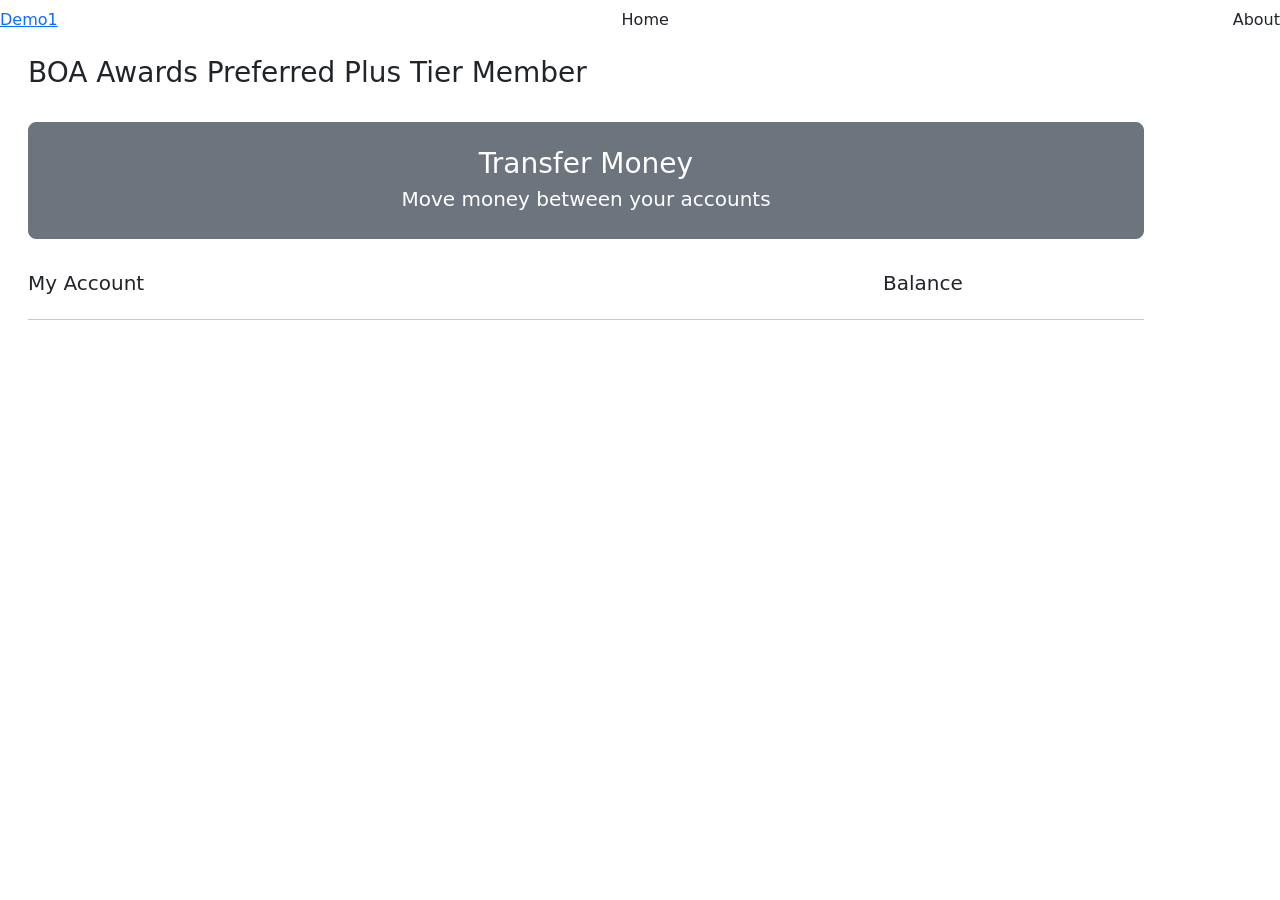
<file: target/classes/templates/Index.html>
<!DOCTYPE html>
<html lang="en" xmlns:th="http://www.thymeleaf.org">
<head>
    <meta charset="UTF-8">
    <meta name="viewport" content="width=device-width, initial-scale=1">
    <title>Demo1 - Home</title>
    <link href="https://cdn.jsdelivr.net/npm/bootstrap@5.3.8/dist/css/bootstrap.min.css"
          rel="stylesheet">
    <link rel="stylesheet" th:href="@{/css/site.css}">

    <style>
        #summary,
        #debit_card,
        #award_cash_card,
        #travel_credit_card {
            display: none;
        }
    </style>
</head>
<body>

<nav class="navbar">
    <a class="brand" th:href="@{/}">Demo1</a>
    <a th:href="@{/}">Home</a>
    <a th:href="@{/about}">About</a>
</nav>

<main class="container m-3">
    <h3>BOA Awards Preferred Plus Tier Member </h3> <br>
    <div class="mb-4">
        <a th:href="@{/account/transfer}"
           class="btn btn-secondary btn-lg w-100 py-4">
            <h3 class="mb-1">Transfer Money</h3>
            <span>Move money between your accounts</span>

        </a>
    </div>
    <div class="py-2 bord">
        <div class="row">
            <div class="col-9 ">
                <h5>My Account</h5>
            </div>
            <div class="col-3">
                <h5>Balance</h5>
            </div>
        </div>
        <hr>
    <div th:each="account : ${accounts}" class="row py-3">
        <div class="col-9">
            <a th:href="@{/transaction/getlist/{id}(id=${account.id})}" style="text-decoration: none;">
                <span style="font-size: 20px"
                    th:text="${account.accountType.description}"></span>
            </a>
        </div>
        <div class="col-3">
            <span th:text="${'$' + #numbers.formatDecimal(account.balance, 1, 'COMMA', 2, 'POINT')}"></span>
        </div>
    </div>
    </div>


</main>

</body>
</html>
</file>
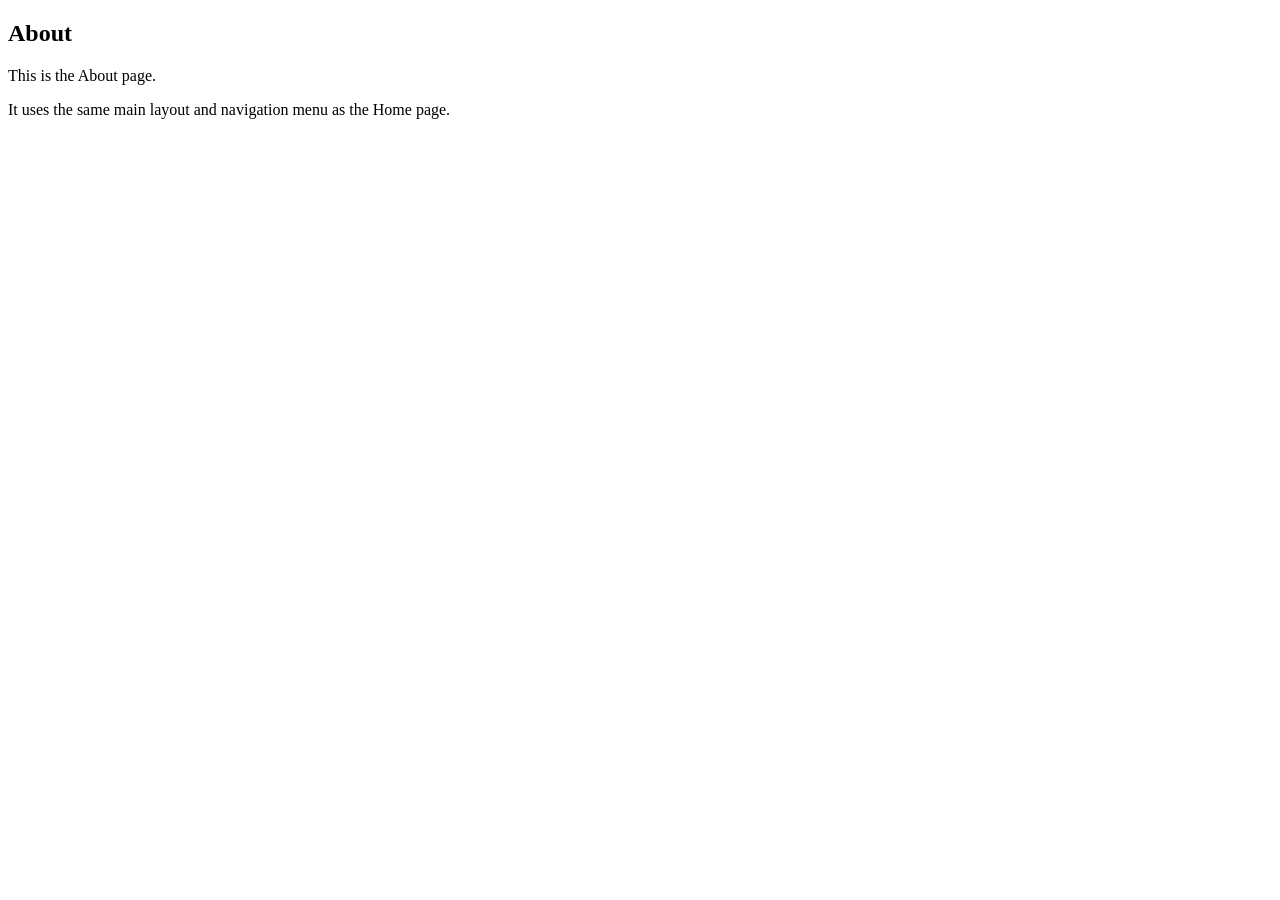
<file: target/classes/templates/About.html>
<!DOCTYPE html>
<html lang="en" xmlns:th="http://www.thymeleaf.org"
      th:replace="~{layout :: layout(~{::title}, ~{::section})}">

<head>
    <title>About - Demo1</title>
</head>

<body>
<section>
    <h1>About</h1>
    <p>This is the About page.</p>
    <p>It uses the same main layout and navigation menu as the Home page.</p>
</section>
</body>

</html>
</file>
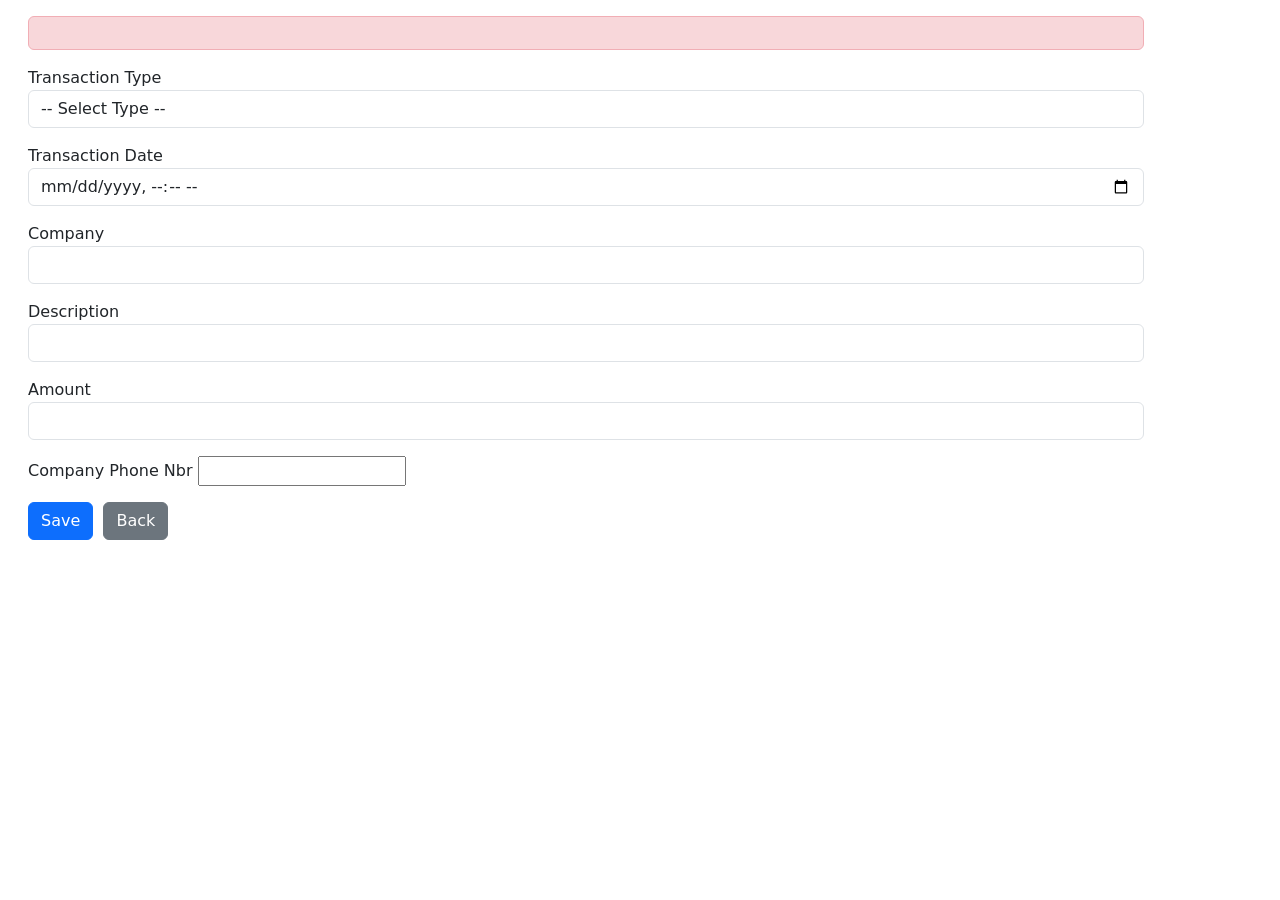
<file: target/classes/templates/Transaction.html>
<!DOCTYPE html>
<html lang="en">
<head>
    <meta charset="UTF-8">
    <title>Transaction</title>
    <link href="https://cdn.jsdelivr.net/npm/bootstrap@5.3.8/dist/css/bootstrap.min.css"
          rel="stylesheet">
    <link rel="stylesheet" th:href="@{/css/site.css}">

    <style>
        #summary,
        #debit_card,
        #award_cash_card,
        #travel_credit_card {
            display: none;
        }
    </style>
</head>
<body>
<main class="container m-3">
    <div th:if="${errorMessage}"
         class="alert alert-danger"
         role="alert">

        <span th:text="${errorMessage}"></span>

    </div>
    <form th:action="@{/transaction/save}"
          th:object="${transaction}"
          method="post">

        <!-- Keep the selected account ID -->
        <input type="hidden" name="accountId" th:value="${accountId}">

        <div class="mb-3">
            <label>Transaction Type</label>
            <select th:field="*{transactionType.id}" required class="form-control">
                <option value="">-- Select Type --</option>
                <option th:each="type : ${transactionTypes}"
                        th:value="${type.id}"
                        th:text="${type.typeName}">
                </option>
            </select>
        </div>

        <div class="mb-3">
            <label>Transaction Date</label>
            <input type="datetime-local" required class="form-control"
                   th:attr="max=${#temporals.format(#temporals.createNow(), 'yyyy-MM-dd''T''HH:mm')} "
                   th:field="*{transactionDate}">
        </div>

        <div class="mb-3">
            <label>Company</label>
            <input type="text" class="form-control"
                   th:field="*{company}">
        </div>

        <div class="mb-3">
            <label>Description</label>
            <input type="text" class="form-control"
                   th:field="*{description}">
        </div>
        <div class="mb-3">
        </div>

        <div class="mb-3">
            <label>Amount</label>
            <input type="number"
                   th:field="*{amount}"
                   class="form-control"
                   required
                   min="0.01"
                   step="0.01">
        </div>
        <div class="text-danger"
             th:if="${#fields.hasErrors('amount')}"
             th:errors="*{amount}">
        </div>

        <div class="mb-3">
            <label>Company Phone Nbr</label>
            <input type="text" th:field="*{companyPhoneNbr}">
        </div>

        <button type="submit" class="btn btn-primary">Save</button>&nbsp;
        <a th:href="@{/}" class="btn btn-secondary">Back</a>

    </form>

</main>

</body>
</html>
</file>
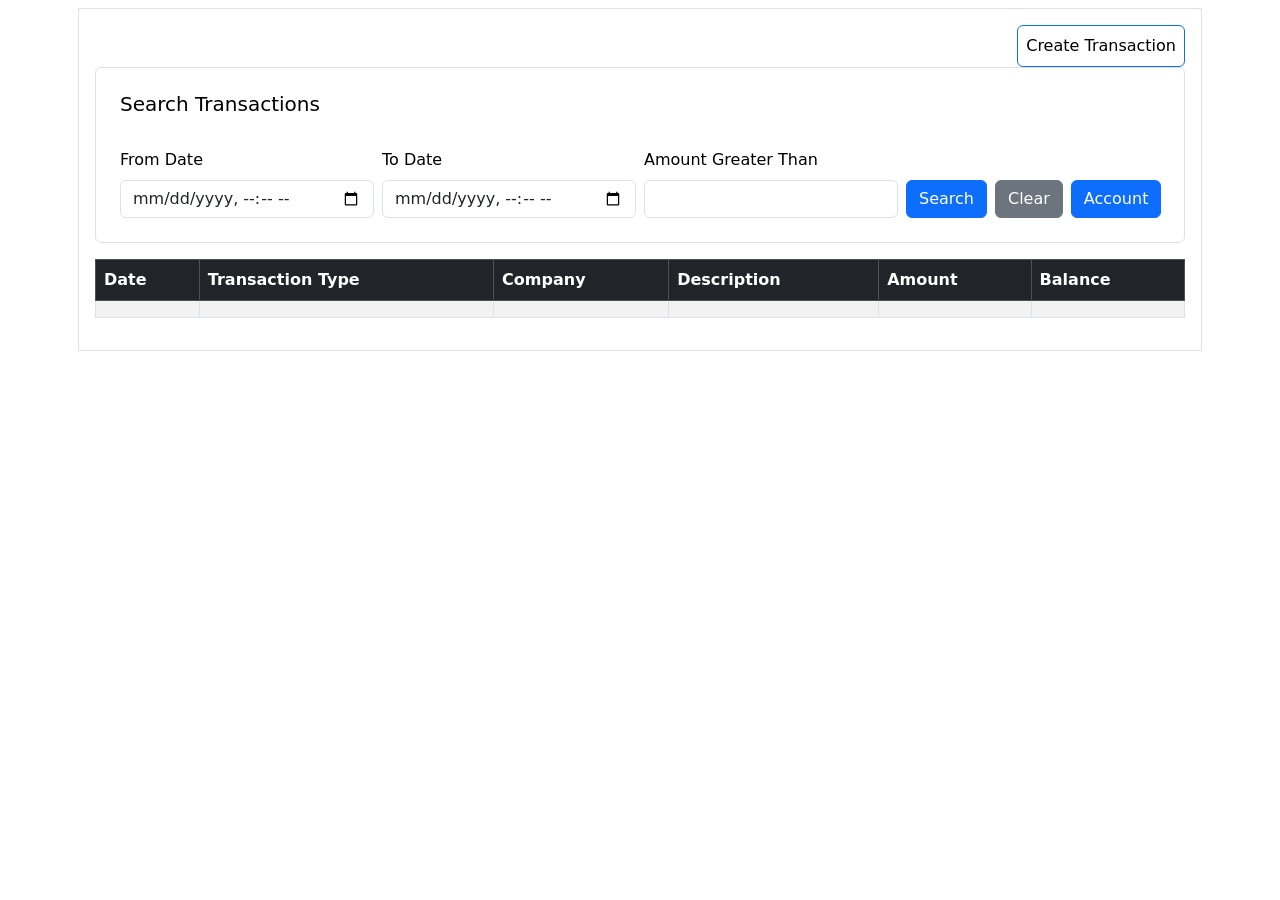
<file: target/classes/templates/TransactionList.html>
<!DOCTYPE html>
<html lang="en">
<head>
    <meta charset="UTF-8">
    <title>Transaction</title>
    <link href="https://cdn.jsdelivr.net/npm/bootstrap@5.3.8/dist/css/bootstrap.min.css"
          rel="stylesheet">
    <link rel="stylesheet" th:href="@{/css/site.css}">

    <style>
        #summary,
        #debit_card,
        #award_cash_card,
        #travel_credit_card {
            display: none;
        }
    </style>
</head>
<body>

<div class="container p-2">
  <div class="table border p-3">
    <div class="row">
        <div class="col-8 p-2">
            <h3 class="text-center" th:text="${accountInfo}"></h3>
        </div>
        <div class="col-4 text-end">
            <a class="btn btn-primary" th:href="@{/transaction/new/{id}(id=${accountId})}">
                Create Transaction
            </a>
        </div>
    </div>
      <form th:action="@{/transaction/list/{id}(id=${accountId})}"
            method="get">
          <div class="border rounded p-3 mb-3">

              <h5 class="mb-3">Search Transactions</h5>

              <form th:action="@{/transaction/list/{id}(id=${accountId})}"
                    method="get">

                  <div class="row g-2 align-items-end">

                      <div class="col-md-3">
                          <label class="form-label">From Date</label>
                          <input type="datetime-local" name="fromDate"
                             id="fromDate"    class="form-control">
                      </div>

                      <div class="col-md-3">
                          <label class="form-label">To Date</label>
                          <input type="datetime-local" name="toDate"
                               id="toDate"  class="form-control">
                      </div>

                      <div class="col-md-3">
                          <label class="form-label">Amount Greater Than</label>
                          <input type="number" name="amount"
                                 step="0.01" min="0"
                                 class="form-control">
                      </div>

                      <div class="col-md-3 d-flex gap-2">
                          <button type="submit"
                                  class="btn btn-primary">
                              Search
                          </button>

                          <button type="reset"
                                  class="btn btn-secondary">
                              Clear
                          </button>
                          <a th:href="@{/}" class="btn btn-primary">Account</a>
                      </div>

                  </div>
              </form>
      </div>


    <table class="table table-striped table-hover table-bordered align-middle">

        <thead class="table-dark">
            <tr>
                <th>Date</th>
                <th>Transaction Type</th>
                <th>Company</th>
                <th>Description</th>
                <th>Amount</th>
                <th>Balance</th>

            </tr>
        </thead>

        <tbody>
            <tr th:each="item : ${transactions}">
                <td th:text="${#temporals.format(item.transactionDate, 'MM/dd/yyyy')}"></td>
                <td th:text="${item.transactionType.typeName}"></td>
                <td th:text="${item.company != null ? item.company : ''}"></td>
                <!--td th:if="${item.company != null}"
                th:text="${item.company}"></td-->
                <td th:text="${item.description != null ? item.description : ''}"></td>

                <td th:text="${#numbers.formatDecimal(item.amount, 1, 'COMMA', 2, 'POINT')}"></td>
                <td th:text="${#numbers.formatDecimal(item.accountTransaction.balance, 1, 'COMMA', 2, 'POINT')}"></td>

            </tr>
        </tbody>
        </table>
    </div>

    <script>
        let fromDate = document.getElementById("fromDate");
        let toDate = document.getElementById("toDate");

        function validateDates() {

            if (fromDate.value && toDate.value &&
                toDate.value < fromDate.value) {

                alert("To Date must be equal to or greater than From Date");

                toDate.value = fromDate.value;
            }
        }

        fromDate.addEventListener("change", validateDates);
        toDate.addEventListener("change", validateDates);
    </script>

</body>
</file>
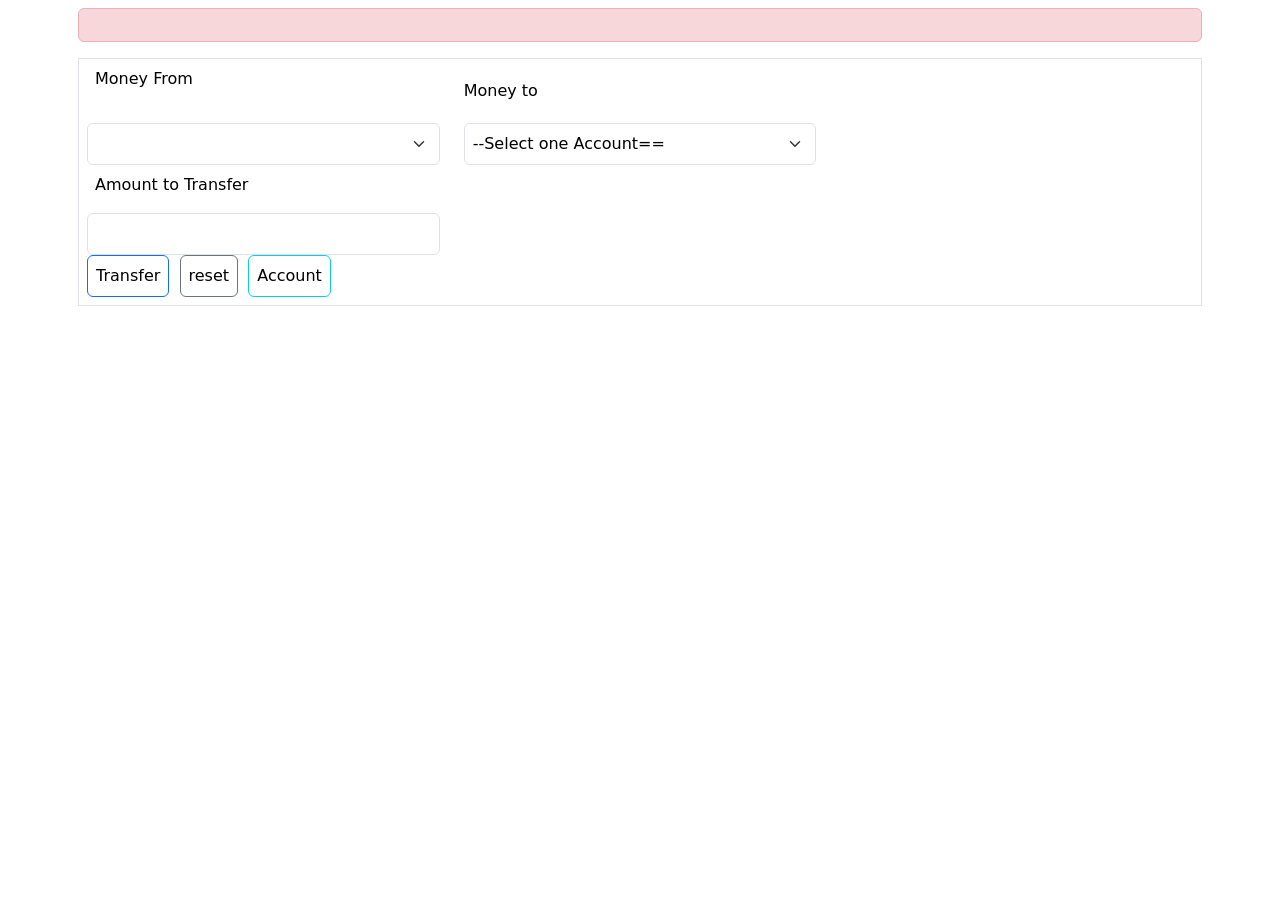
<file: target/classes/templates/Transfer.html>
<!DOCTYPE html>
<html lang="en">
<head>
    <meta charset="UTF-8">
    <title>Transaction</title>
    <link href="https://cdn.jsdelivr.net/npm/bootstrap@5.3.8/dist/css/bootstrap.min.css"
          rel="stylesheet">
    <link rel="stylesheet" th:href="@{/css/site.css}">

    <style>
        #summary,
        #debit_card,
        #award_cash_card,
        #travel_credit_card {
            display: none;
        }
    </style>
</head>
<body>
<div class="container p-2">
    <div th:if="${errorMessage}"
         class="alert alert-danger"
         th:text="${errorMessage}">
    </div>
    <form th:method="post" th:action="@{/transaction/transfer}">
        <div class="table border p-2">
            <div class="row">
                <div class="col-md-4">
                    <lable class="form-label">Money From</lable>
                </div>
                    <div class="col-5 p-1 ">
                        <label  class="form-label">Money to</label>
                    </div>
            </div>
            <div class="row">
                <div class="col-md-4">
                    <select name="fromAccountId" class="form-select">
                        <option th:each="account : ${accounts}"
                                th:if="${account.accountType.title == 'Debit Card'}"
                                th:value="${account.id}"
                                th:text="${account.accountType.description}">
                        </option>
                    </select>
                </div>
                <div class="col-md-4 ">
                    <select name="toAccountId" class="form-select" required>
                        <option value="">--Select one Account==</option>
                        <option th:each="account : ${accounts}"
                                th:if="${account.accountType.title == 'Credit Card'}"
                                th:value="${account.id}"
                                th:text="${account.accountType.description}">
                        </option>
                    </select>
                </div>
            </div>

            <div class="row">
                <div class="col-md-4">
                    <label class="form-label">Amount to Transfer</label>
                </div>
            </div>
            <div class="row">
                <div class="col-md-4">
                    <input name="amount" type="number" step="0.01"
                           class="form-control" required min="0.01">
                </div>
            </div>
            <div class="row">
                <div class="col-md-4"></div>
                <div class="col-md-4>">
                    <button type="submit" class="btn btn-primary">Transfer</button>&nbsp;
                    <button type="reset" class="btn btn-secondary">reset</button>&nbsp;
                    <a th:href="@{/}" class="btn btn-info">Account</a>
                </div>
            </div>
    </form>
</div>
</body>
</file>
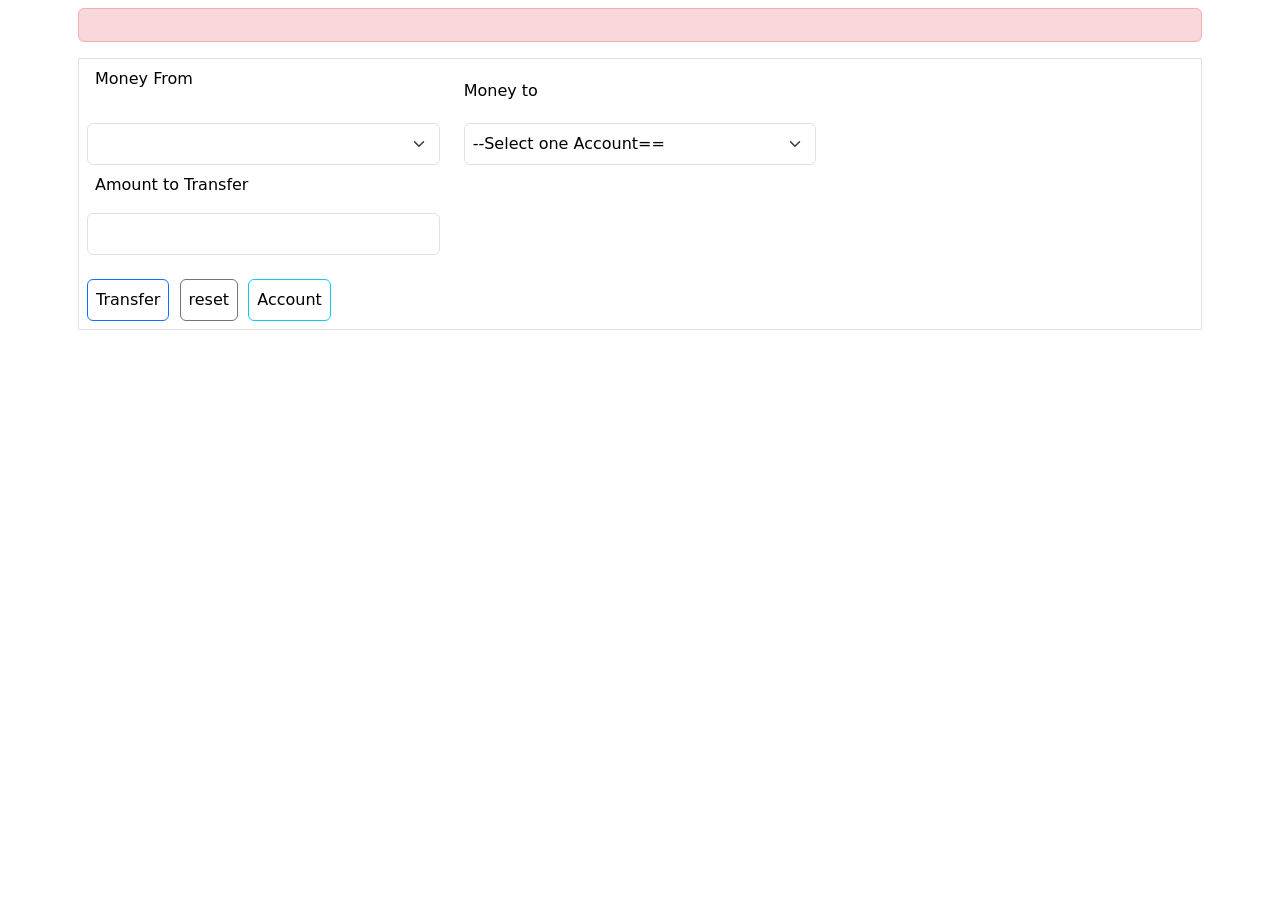
<file: src/main/resources/templates/Transfer.html>
<!DOCTYPE html>
<html lang="en">
<head>
    <meta charset="UTF-8">
    <title>Transaction</title>
    <link href="https://cdn.jsdelivr.net/npm/bootstrap@5.3.8/dist/css/bootstrap.min.css"
          rel="stylesheet">
    <link rel="stylesheet" th:href="@{/css/site.css}">

    <style>
        #summary,
        #debit_card,
        #award_cash_card,
        #travel_credit_card {
            display: none;
        }
    </style>
</head>
<body>
<div class="container p-2">
    <div th:if="${errorMessage}"
         class="alert alert-danger"
         th:text="${errorMessage}">
    </div>
    <form th:method="post" th:action="@{/transaction/transfer}">
        <div class="table border p-2">
            <div class="row">
                <div class="col-md-4">
                    <lable class="form-label">Money From</lable>
                </div>
                    <div class="col-5 p-1 ">
                        <label  class="form-label">Money to</label>
                    </div>
            </div>
            <div class="row">
                <div class="col-md-4">
                    <select name="fromAccountId" class="form-select">
                        <option th:each="account : ${accounts}"
                                th:if="${account.accountType.title == 'Debit Card'}"
                                th:value="${account.id}"
                                th:text="${account.accountType.description}">
                        </option>
                    </select>
                </div>
                <div class="col-md-4 ">
                    <select name="toAccountId" class="form-select" required>
                        <option value="">--Select one Account==</option>
                        <option th:each="account : ${accounts}"
                                th:if="${account.accountType.title == 'Credit Card'}"
                                th:value="${account.id}"
                                th:text="${account.accountType.description}">
                        </option>
                    </select>
                </div>
            </div>

            <div class="row">
                <div class="col-md-4">
                    <label class="form-label">Amount to Transfer</label>
                </div>
            </div>
            <div class="row">
                <div class="col-md-4">
                    <input name="amount" type="number" step="0.01"
                           class="form-control" required min="0.01">
                </div>
            </div><br>
            <div class="row">
                <div class="col-md-4"></div>
                <div class="col-md-4>">
                    <button type="submit" class="btn btn-primary">Transfer</button>&nbsp;
                    <button type="reset" class="btn btn-secondary">reset</button>&nbsp;
                    <a th:href="@{/}" class="btn btn-info">Account</a>
                </div>
            </div>
    </form>
</div>
</body>
</file>
